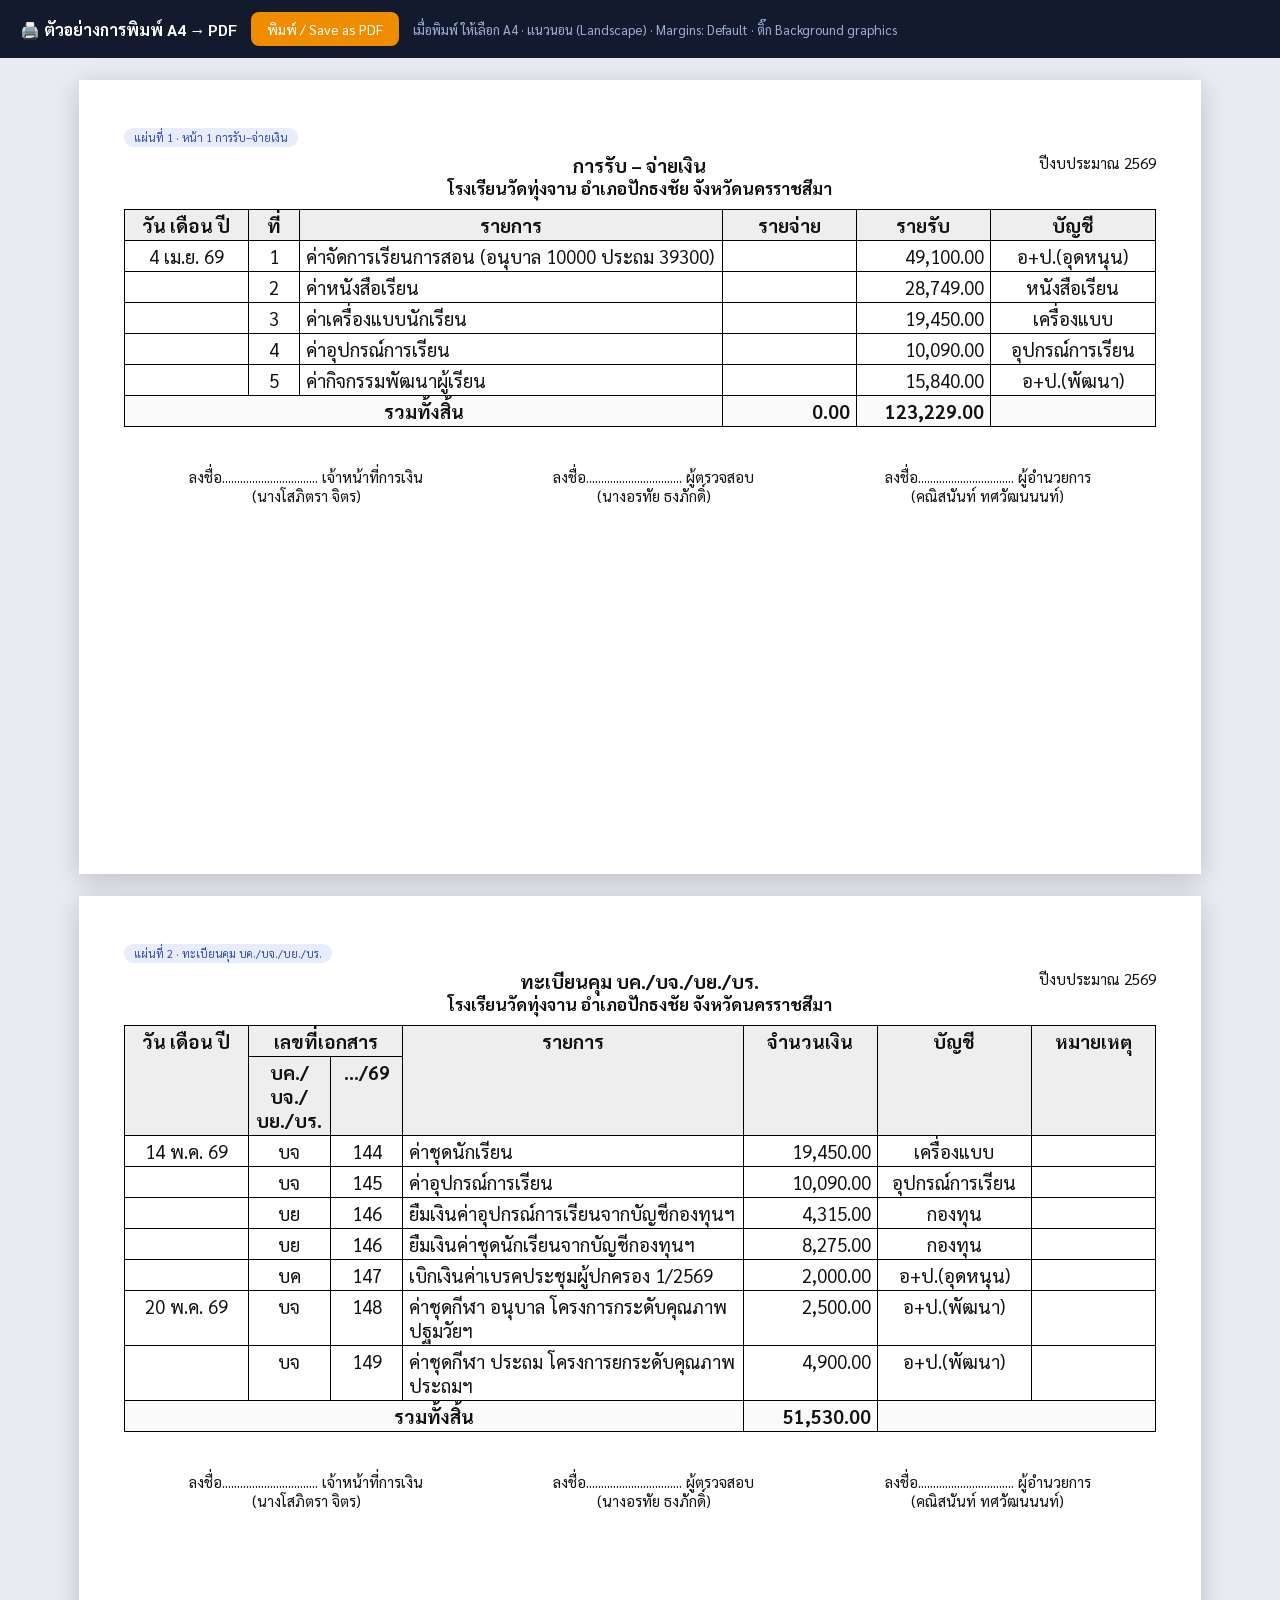
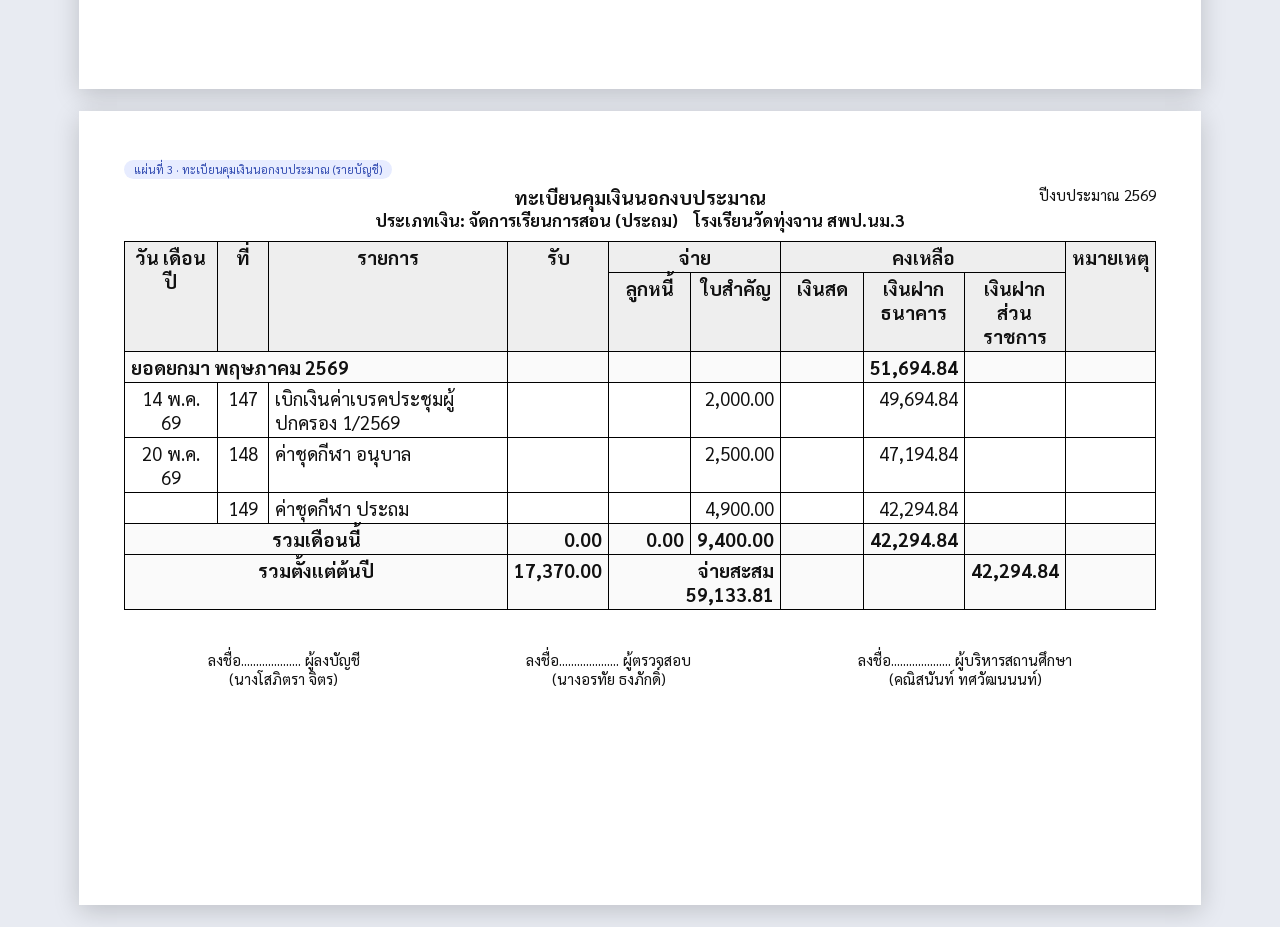
<file: preview-print.html>
<!doctype html>
<html lang="th">
<head>
<meta charset="utf-8">
<meta name="viewport" content="width=device-width, initial-scale=1">
<title>ตัวอย่างการพิมพ์ A4 (PDF)</title>
<link href="https://fonts.googleapis.com/css2?family=Sarabun:wght@400;500;600;700&display=swap" rel="stylesheet">
<style>
  :root{ --sheetfont:'Sarabun','TH Sarabun New',Tahoma,sans-serif; }
  *{box-sizing:border-box}
  body{margin:0;background:#e8ebf2;font-family:var(--sheetfont);color:#111}
  .bar{background:#141a2e;color:#fff;padding:12px 20px;font-size:15px;position:sticky;top:0;z-index:5;display:flex;gap:14px;align-items:center;flex-wrap:wrap}
  .bar b{font-size:16px}
  .bar button{background:#f08c00;color:#fff;border:0;padding:8px 16px;border-radius:8px;font-size:14px;cursor:pointer;font-family:inherit}
  .bar span{color:#9fb0d8;font-size:13px}
  .wrap{padding:22px;display:flex;flex-direction:column;align-items:center;gap:22px}

  /* กระดาษ A4 แนวนอน (297 x 210 mm) */
  .sheet{background:#fff;width:297mm;min-height:210mm;padding:12mm 12mm;box-shadow:0 6px 24px rgba(0,0,0,.18)}
  .doc-head{text-align:center;position:relative;margin-bottom:10px}
  .doc-head .fy{position:absolute;right:0;top:0;font-size:15px}
  .doc-head .t1{font-size:19px;font-weight:700}
  .doc-head .t2{font-size:17px;font-weight:700}
  .doc-head .t3{font-size:15px}
  table.reg{width:100%;border-collapse:collapse;font-size:14pt}
  table.reg th,table.reg td,table.reg *{font-size:14pt}
  table.reg th,table.reg td{border:1px solid #000;padding:3px 6px;vertical-align:top}
  table.reg th{text-align:center;font-weight:700;background:#eee}
  table.reg td.num{text-align:right;font-variant-numeric:tabular-nums}
  table.reg td.c{text-align:center}
  table.reg tr.sum td{font-weight:700;background:#fafafa}
  .sign-row{display:flex;justify-content:space-around;margin-top:40px;font-size:15px;text-align:center}
  .tag{display:inline-block;font-size:11px;background:#e7ecff;color:#2f49b0;padding:2px 10px;border-radius:20px;margin-bottom:6px}

  @page{size:A4 landscape;margin:8mm}
  @media print{
    body{background:#fff}
    .bar{display:none}
    .wrap{padding:0;gap:0}
    .sheet{width:auto;min-height:auto;box-shadow:none;padding:0}
    .page-break{page-break-after:always}
    table.reg th{background:#eee!important;-webkit-print-color-adjust:exact;print-color-adjust:exact}
  }
</style>
</head>
<body>
<div class="bar">
  <b>🖨️ ตัวอย่างการพิมพ์ A4 → PDF</b>
  <button onclick="window.print()">พิมพ์ / Save as PDF</button>
  <span>เมื่อพิมพ์ ให้เลือก A4 · แนวนอน (Landscape) · Margins: Default · ติ๊ก Background graphics</span>
</div>
<div class="wrap">

  <!-- ============ แผ่นที่ 1: การรับ–จ่ายเงิน ============ -->
  <div class="sheet page-break">
    <div class="tag">แผ่นที่ 1 · หน้า 1 การรับ–จ่ายเงิน</div>
    <div class="doc-head">
      <div class="fy">ปีงบประมาณ 2569</div>
      <div class="t1">การรับ – จ่ายเงิน</div>
      <div class="t2">โรงเรียนวัดทุ่งจาน อำเภอปักธงชัย จังหวัดนครราชสีมา</div>
    </div>
    <table class="reg">
      <thead><tr>
        <th style="width:12%">วัน เดือน ปี</th><th style="width:5%">ที่</th><th>รายการ</th>
        <th style="width:13%">รายจ่าย</th><th style="width:13%">รายรับ</th><th style="width:16%">บัญชี</th>
      </tr></thead>
      <tbody>
        <tr><td class="c">4 เม.ย. 69</td><td class="c">1</td><td>ค่าจัดการเรียนการสอน (อนุบาล 10000 ประถม 39300)</td><td class="num"></td><td class="num">49,100.00</td><td class="c">อ+ป.(อุดหนุน)</td></tr>
        <tr><td class="c"></td><td class="c">2</td><td>ค่าหนังสือเรียน</td><td class="num"></td><td class="num">28,749.00</td><td class="c">หนังสือเรียน</td></tr>
        <tr><td class="c"></td><td class="c">3</td><td>ค่าเครื่องแบบนักเรียน</td><td class="num"></td><td class="num">19,450.00</td><td class="c">เครื่องแบบ</td></tr>
        <tr><td class="c"></td><td class="c">4</td><td>ค่าอุปกรณ์การเรียน</td><td class="num"></td><td class="num">10,090.00</td><td class="c">อุปกรณ์การเรียน</td></tr>
        <tr><td class="c"></td><td class="c">5</td><td>ค่ากิจกรรมพัฒนาผู้เรียน</td><td class="num"></td><td class="num">15,840.00</td><td class="c">อ+ป.(พัฒนา)</td></tr>
        <tr class="sum"><td colspan="3" class="c">รวมทั้งสิ้น</td><td class="num">0.00</td><td class="num">123,229.00</td><td></td></tr>
      </tbody>
    </table>
    <div class="sign-row">
      <div>ลงชื่อ................................ เจ้าหน้าที่การเงิน<br>(นางโสภิตรา จิตร)</div>
      <div>ลงชื่อ................................ ผู้ตรวจสอบ<br>(นางอรทัย ธงภักดิ์)</div>
      <div>ลงชื่อ................................ ผู้อำนวยการ<br>(คณิสนันท์ ทศวัฒนนนท์)</div>
    </div>
  </div>

  <!-- ============ แผ่นที่ 2: ทะเบียนคุม บค./บจ./บย./บร. ============ -->
  <div class="sheet page-break">
    <div class="tag">แผ่นที่ 2 · ทะเบียนคุม บค./บจ./บย./บร.</div>
    <div class="doc-head">
      <div class="fy">ปีงบประมาณ 2569</div>
      <div class="t1">ทะเบียนคุม บค./บจ./บย./บร.</div>
      <div class="t2">โรงเรียนวัดทุ่งจาน อำเภอปักธงชัย จังหวัดนครราชสีมา</div>
    </div>
    <table class="reg">
      <thead>
        <tr><th rowspan="2" style="width:12%">วัน เดือน ปี</th><th colspan="2">เลขที่เอกสาร</th>
        <th rowspan="2">รายการ</th><th rowspan="2" style="width:13%">จำนวนเงิน</th>
        <th rowspan="2" style="width:15%">บัญชี</th><th rowspan="2" style="width:12%">หมายเหตุ</th></tr>
        <tr><th style="width:8%">บค./บจ./บย./บร.</th><th style="width:7%">.../69</th></tr>
      </thead>
      <tbody>
        <tr><td class="c">14 พ.ค. 69</td><td class="c">บจ</td><td class="c">144</td><td>ค่าชุดนักเรียน</td><td class="num">19,450.00</td><td class="c">เครื่องแบบ</td><td></td></tr>
        <tr><td class="c"></td><td class="c">บจ</td><td class="c">145</td><td>ค่าอุปกรณ์การเรียน</td><td class="num">10,090.00</td><td class="c">อุปกรณ์การเรียน</td><td></td></tr>
        <tr><td class="c"></td><td class="c">บย</td><td class="c">146</td><td>ยืมเงินค่าอุปกรณ์การเรียนจากบัญชีกองทุนฯ</td><td class="num">4,315.00</td><td class="c">กองทุน</td><td></td></tr>
        <tr><td class="c"></td><td class="c">บย</td><td class="c">146</td><td>ยืมเงินค่าชุดนักเรียนจากบัญชีกองทุนฯ</td><td class="num">8,275.00</td><td class="c">กองทุน</td><td></td></tr>
        <tr><td class="c"></td><td class="c">บค</td><td class="c">147</td><td>เบิกเงินค่าเบรคประชุมผู้ปกครอง 1/2569</td><td class="num">2,000.00</td><td class="c">อ+ป.(อุดหนุน)</td><td></td></tr>
        <tr><td class="c">20 พ.ค. 69</td><td class="c">บจ</td><td class="c">148</td><td>ค่าชุดกีฬา อนุบาล โครงการกระดับคุณภาพปฐมวัยฯ</td><td class="num">2,500.00</td><td class="c">อ+ป.(พัฒนา)</td><td></td></tr>
        <tr><td class="c"></td><td class="c">บจ</td><td class="c">149</td><td>ค่าชุดกีฬา ประถม โครงการยกระดับคุณภาพประถมฯ</td><td class="num">4,900.00</td><td class="c">อ+ป.(พัฒนา)</td><td></td></tr>
        <tr class="sum"><td colspan="4" class="c">รวมทั้งสิ้น</td><td class="num">51,530.00</td><td colspan="2"></td></tr>
      </tbody>
    </table>
    <div class="sign-row">
      <div>ลงชื่อ................................ เจ้าหน้าที่การเงิน<br>(นางโสภิตรา จิตร)</div>
      <div>ลงชื่อ................................ ผู้ตรวจสอบ<br>(นางอรทัย ธงภักดิ์)</div>
      <div>ลงชื่อ................................ ผู้อำนวยการ<br>(คณิสนันท์ ทศวัฒนนนท์)</div>
    </div>
  </div>

  <!-- ============ แผ่นที่ 3: ทะเบียนคุมเงินนอกงบประมาณ ============ -->
  <div class="sheet">
    <div class="tag">แผ่นที่ 3 · ทะเบียนคุมเงินนอกงบประมาณ (รายบัญชี)</div>
    <div class="doc-head">
      <div class="fy">ปีงบประมาณ 2569</div>
      <div class="t1">ทะเบียนคุมเงินนอกงบประมาณ</div>
      <div class="t2">ประเภทเงิน: จัดการเรียนการสอน (ประถม) &nbsp;&nbsp; โรงเรียนวัดทุ่งจาน สพป.นม.3</div>
    </div>
    <table class="reg">
      <thead>
        <tr><th rowspan="2" style="width:9%">วัน เดือน ปี</th><th rowspan="2" style="width:5%">ที่</th>
        <th rowspan="2">รายการ</th><th rowspan="2" style="width:9%">รับ</th>
        <th colspan="2">จ่าย</th><th colspan="3">คงเหลือ</th><th rowspan="2" style="width:8%">หมายเหตุ</th></tr>
        <tr><th style="width:8%">ลูกหนี้</th><th style="width:8%">ใบสำคัญ</th>
        <th style="width:8%">เงินสด</th><th style="width:9%">เงินฝากธนาคาร</th><th style="width:9%">เงินฝากส่วนราชการ</th></tr>
      </thead>
      <tbody>
        <tr class="sum"><td colspan="3">ยอดยกมา พฤษภาคม 2569</td><td class="num"></td><td class="num"></td><td class="num"></td><td class="num"></td><td class="num">51,694.84</td><td class="num"></td><td></td></tr>
        <tr><td class="c">14 พ.ค. 69</td><td class="c">147</td><td>เบิกเงินค่าเบรคประชุมผู้ปกครอง 1/2569</td><td class="num"></td><td class="num"></td><td class="num">2,000.00</td><td class="num"></td><td class="num">49,694.84</td><td class="num"></td><td></td></tr>
        <tr><td class="c">20 พ.ค. 69</td><td class="c">148</td><td>ค่าชุดกีฬา อนุบาล</td><td class="num"></td><td class="num"></td><td class="num">2,500.00</td><td class="num"></td><td class="num">47,194.84</td><td class="num"></td><td></td></tr>
        <tr><td class="c"></td><td class="c">149</td><td>ค่าชุดกีฬา ประถม</td><td class="num"></td><td class="num"></td><td class="num">4,900.00</td><td class="num"></td><td class="num">42,294.84</td><td class="num"></td><td></td></tr>
        <tr class="sum"><td colspan="3" class="c">รวมเดือนนี้</td><td class="num">0.00</td><td class="num">0.00</td><td class="num">9,400.00</td><td class="num"></td><td class="num">42,294.84</td><td class="num"></td><td></td></tr>
        <tr class="sum"><td colspan="3" class="c">รวมตั้งแต่ต้นปี</td><td class="num">17,370.00</td><td colspan="2" class="num">จ่ายสะสม 59,133.81</td><td class="num"></td><td class="num"></td><td class="num">42,294.84</td><td></td></tr>
      </tbody>
    </table>
    <div class="sign-row">
      <div>ลงชื่อ.................... ผู้ลงบัญชี<br>(นางโสภิตรา จิตร)</div>
      <div>ลงชื่อ.................... ผู้ตรวจสอบ<br>(นางอรทัย ธงภักดิ์)</div>
      <div>ลงชื่อ.................... ผู้บริหารสถานศึกษา<br>(คณิสนันท์ ทศวัฒนนนท์)</div>
    </div>
  </div>

</div>
</body>
</html>
</file>
